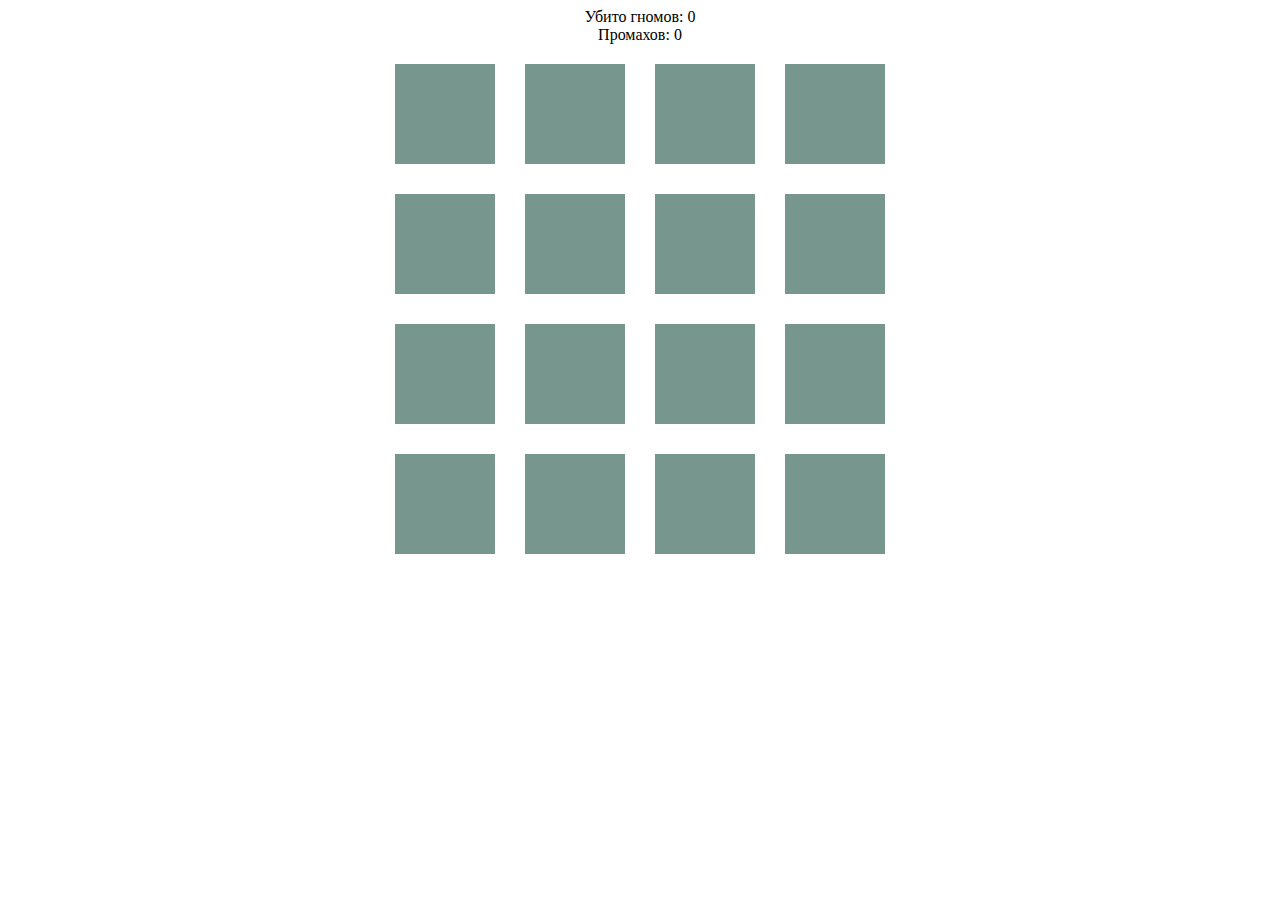
<file: index.html>
<!doctype html><html lang="en"><head><meta charset="UTF-8"><meta name="viewport" content="width=device-width,initial-scale=1"><meta http-equiv="X-UA-Compatible" content="ie=edge"><title>Gnome Game</title><script defer="defer" src="main.js"></script><link href="main.css" rel="stylesheet"></head><body><div id="status" class="status">Убито гномов: <span id="dead">0</span><br>Промахов: <span id="lost">0</span><br></div></body></html>
</file>
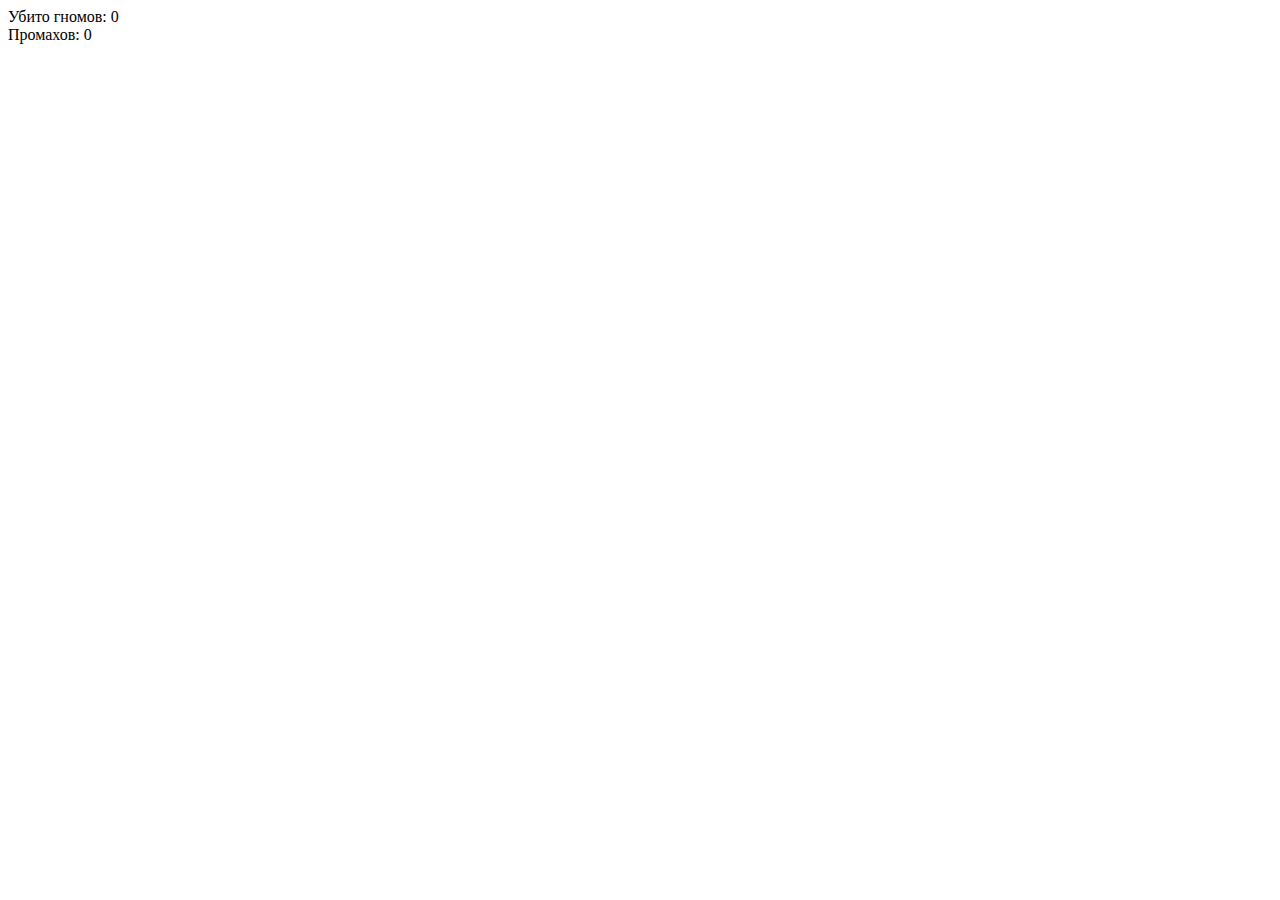
<file: src/index.html>
<!DOCTYPE html>
<html lang="en">
<head>
  <meta charset="UTF-8">
  <meta name="viewport" content="width=device-width, initial-scale=1.0">
  <meta http-equiv="X-UA-Compatible" content="ie=edge">
  <title>Gnome Game</title>
</head>
<body>
  <div id="status" class="status">
    Убито гномов: <span id="dead">0</span><br>
    Промахов: <span id="lost">0</span><br>
</div>
</body>
</html>
</file>
<file: main.css>
.gnome-game{display:flex;flex-wrap:wrap;justify-content:space-around;margin:0 auto;width:520px}.gnome{background:#77968e;height:100px;margin:0 15px 30px;width:100px}.gnome_has-mole{background-color:#305e52;background-image:url(174c32925e7f3fe4b075.png);background-position:50%;background-repeat:no-repeat;background-size:contain;cursor:url(2fed66b66268c5267f3c.png),pointer}.card{margin-bottom:0;width:600px}.status{margin-bottom:20px;text-align:center}
</file>
